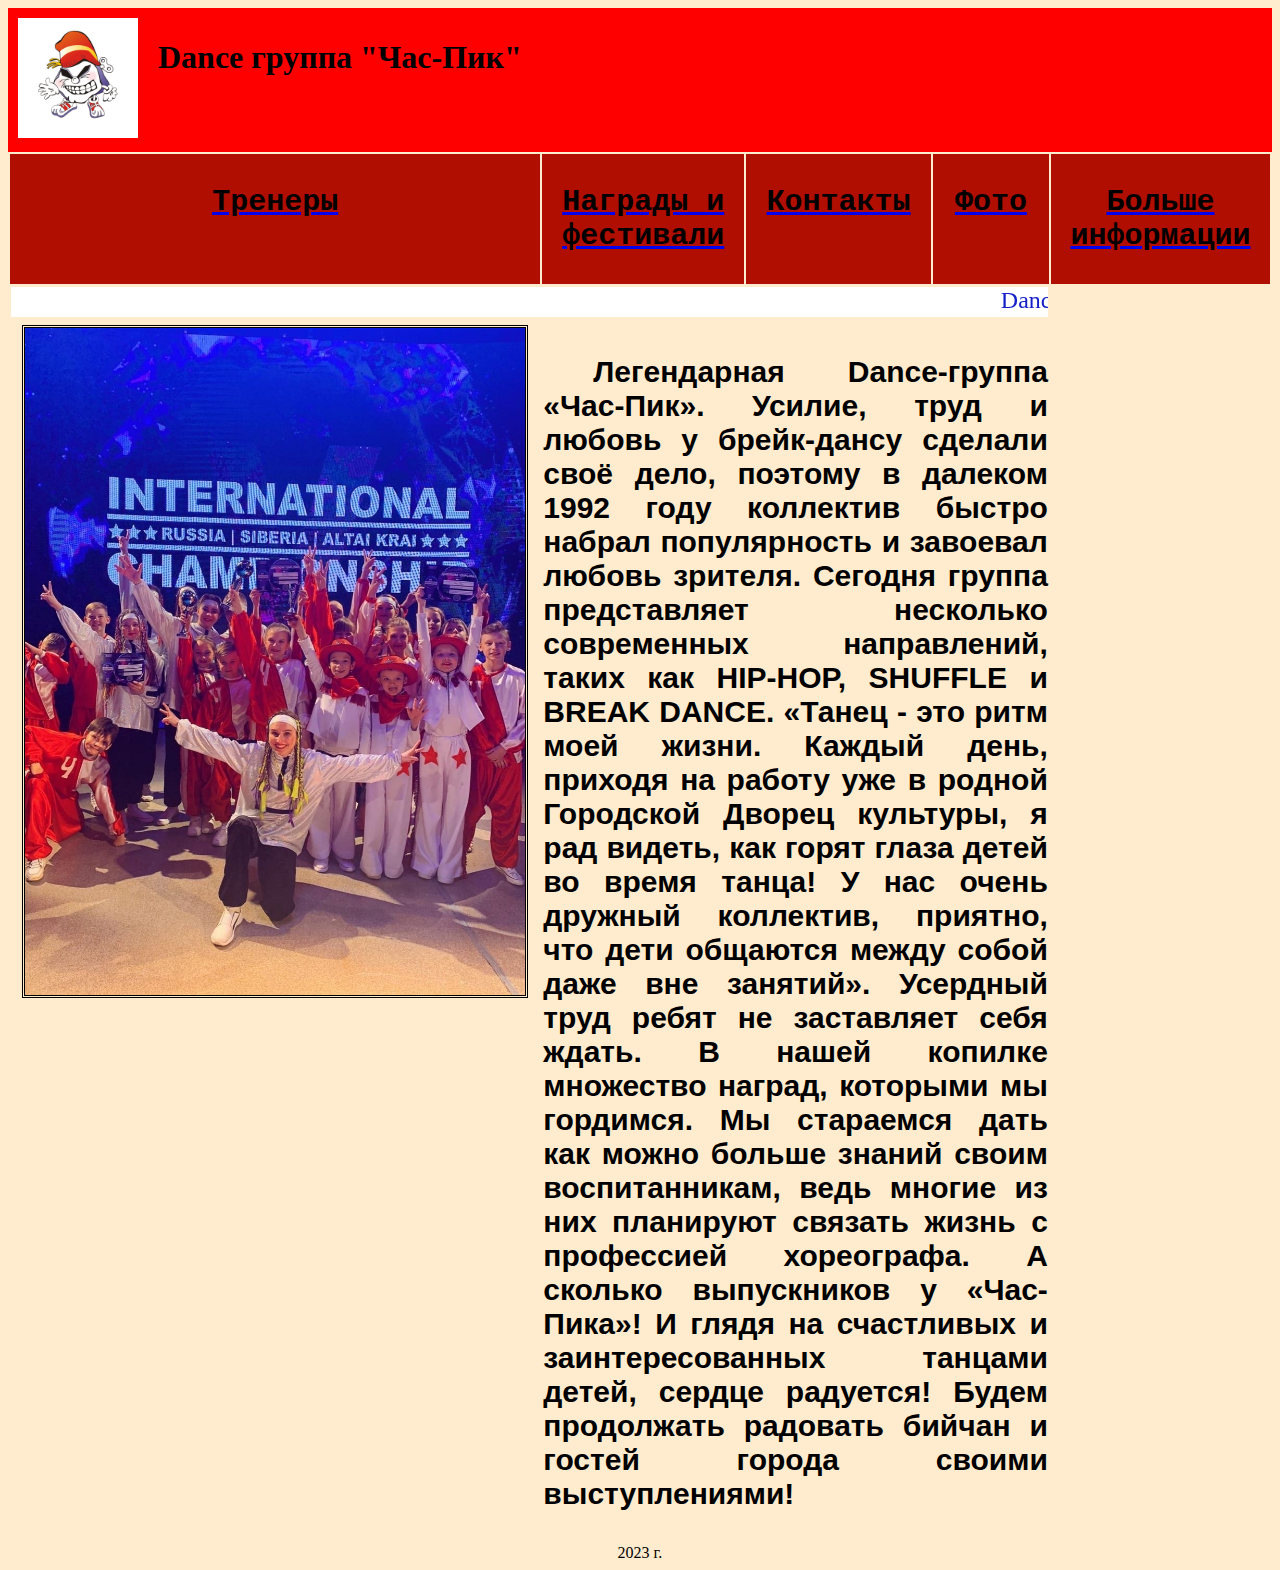
<file: index.html>
<!DOCTYPE html>

<html>

<head>
	<link rel="stylesheet" href="styles/style.css">
	<title>Dance группа "Час-Пик"</title>
</head>

<body style="background-color: blanchedalmond;">

	<table width=100% height="20" border="0" cellspacing="0" cellpadding="10" bgcolor="red">
		<td height=20 width=5%>
			<a href="pages/index.html">
				<img src="images/logo.jpg" width="120" height="120" style="border: rgb(218, 218, 218)">
			</a>
		</td>
		<td height=20 width=95%>
			<h1>Dance группа "Час-Пик"</h1>
		</td>
	</table>

	<table align="center">

		<tr bgcolor="#FFFFFF">
			<td align="center" width="1000" bgcolor="#blue">
				<a href="pages/trainers.html">
					<h3>Тренеры</h3>
				</a>
			</td>
			<td align="center" width="1000" bgcolor="#blue">
				<a href="pages/awards.html">
					<h3>Награды и фестивали</h3>
				</a>
			</td>
			<td align="center" width="1000" bgcolor="#blue">
				<a href="pages/contacts.html">
					<h3>Контакты</h3>
				</a>
			</td>
			<td align="center" width="1000" bgcolor="#blue">
				<a href="pages/photo.html">
					<h3>Фото</h3>
				</a>
			</td>
			<td align="center" width="1000" bgcolor="#blue">
				<a href="https://m.vk.com/chas_pik_biysk">
					<h3>Больше информации</h3>
				</a>
			</td>
		</tr>

		<tr>
			<td colspan="4" align="center">
				<marquee behavior="scroll" direction="left" style="color:#1521c7" bgcolor="#ffffff" height="30">
					<font size="+2">
						Dance группа "Час-Пик"!
					</font>
				</marquee>
			</td>
		</tr>

		<tr>
			<td colspan="1" width="1000" align="center"><img src="images/-SFhYrgTeKY.jpg" width="500"></td>
			<td align="center" colspan="3" width="3000">
				<font size="2" face="Arial" color="#000000">
					<p class="s"><b>
							Легендарная Dance-группа «Час-Пик». Усилие, труд и любовь у брейк-дансу сделали своё дело,
							поэтому в далеком 1992 году коллектив быстро
							набрал популярность и завоевал любовь зрителя. Сегодня группа представляет несколько
							современных направлений, таких как HIP-HOP, SHUFFLE и BREAK
							DANCE.

							«Танец - это ритм моей жизни. Каждый день, приходя на работу уже в родной Городской Дворец
							культуры,
							я рад видеть, как горят глаза детей во время танца!
							У нас очень дружный коллектив, приятно, что дети общаются между собой даже вне занятий».
							Усердный труд ребят не заставляет себя ждать. В нашей копилке множество наград, которыми мы
							гордимся.

							Мы стараемся дать как можно больше знаний своим воспитанникам, ведь многие из них планируют
							связать
							жизнь с профессией хореографа.
							А сколько выпускников у «Час-Пика»!
							И глядя на счастливых и заинтересованных танцами детей, сердце радуется!
							Будем продолжать радовать бийчан и гостей города своими выступлениями!</p>
				</font>
			</td>
		</tr>
	</table>


	<center>
		2023 г.
	</center>

</body>

</html>
</file>
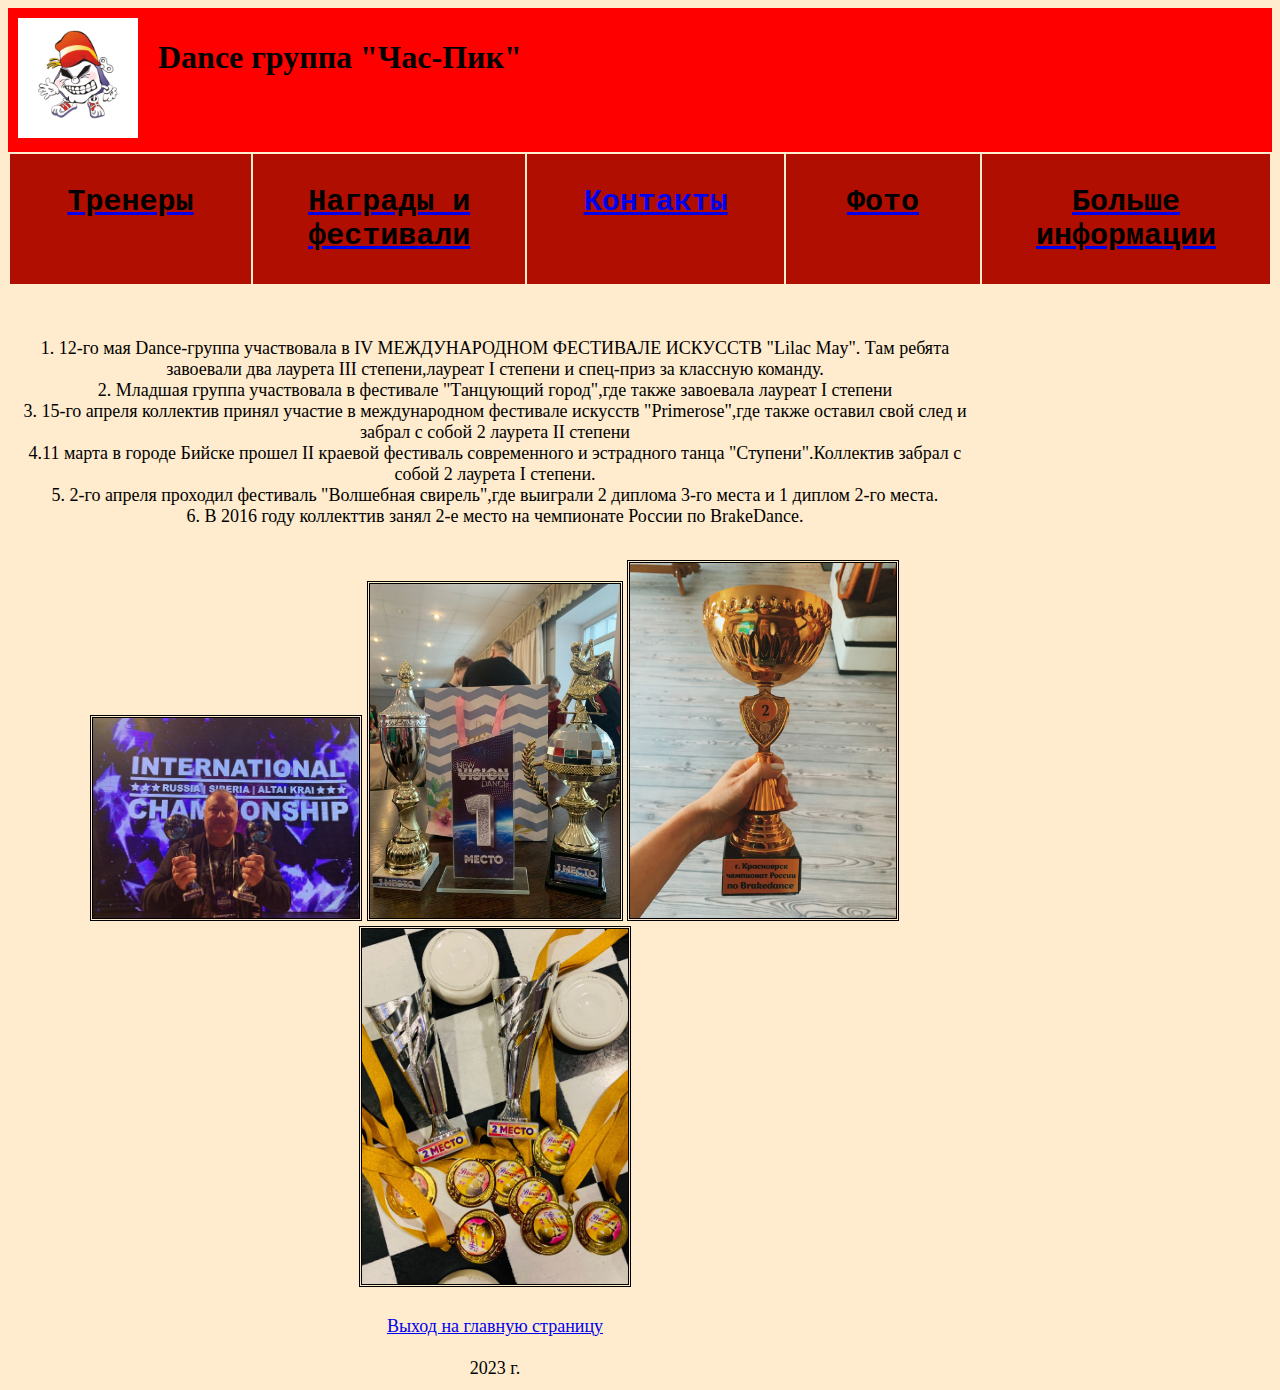
<file: pages/awards.html>
<!DOCTYPE html>

<html>

	<head>
		<link rel="stylesheet" href="../styles/style.css">
		<title>Награды</title>
	</head>

	<body style="background-color: blanchedalmond;">

		<table width=100% height="20" border="0" cellspacing="0" cellpadding="10" bgcolor="red">
			<td height=20 width=5%>
				<a href="../index.html">
					<img src="../images/logo.jpg" width="120" height="120" style="border: rgb(0, 0, 0)">
				</a>
			</td>
			<td height=20 width=95%>
				<h1>Dance группа "Час-Пик"</h4>
			</td>
		</table>

		<table align="center">


			<tr bgcolor="#FFFFFF">
				<td align="center" width="1000" bgcolor="#blue">
					<a href="trainers.html"><h3>Тренеры</h3></a>
				</td>
				<td align="center" width="1000" bgcolor="#blue">
					<a href="awards.html"><h3>Награды и фестивали</h3></a>
				</td>
				<td align="center" width="1000" bgcolor="#blue">
					<a href="contacts.html"><h3>Контакты</a>
				</td>
				<td align="center" width="1000" bgcolor="#blue">
					<a href="photo.html"><h3>Фото</h3></a>
				</td>
				<td align="center" width="1000" bgcolor="#blue">
					<a href="https://m.vk.com/chas_pik_biysk">
						<h3>Больше информации</h3>
					</a>
				</td>
			</tr>

			<tr>
				<td align="center" colspan="4">
					<font size="+1">
						<p align="justify">
						<table align="center">
							<br>1. 12-го мая Dance-группа участвовала в IV МЕЖДУНАРОДНОМ ФЕСТИВАЛЕ ИСКУССТВ "Lilac May". Там ребята завоевали два лаурета III степени,лауреат I степени и спец-приз за классную команду.
							<br>2. Младшая группа участвовала в фестивале "Танцующий город",где также завоевала лауреат I степени
							<br>3. 15-го апреля коллектив принял участие в международном фестивале искусств "Primerose",где также оставил свой след и забрал с собой 2 лаурета II степени
							<br>4.11 марта в городе Бийске прошел II краевой фестиваль современного и эстрадного танца "Cтупени".Коллектив забрал с собой 2 лаурета I степени.
							<br>5. 2-го апреля проходил фестиваль "Волшебная свирель",где выиграли 2 диплома 3-го места и 1 диплом 2-го места.
							<br>6. В 2016 году коллекттив занял 2-е место на чемпионате России по BrakeDance.
							</p>
					</font>
				</td>
			</tr>

			<tr align="center">
				<td>
					<img src="../images/эа1.jpg" width="266">
					<img src="../images/награды.jpg" width="250">
					<img src="../images/кубок.jpg" width="266">
					<img src="../images/IMG-20230415-WA0014.jpg" width="266">

				</td>
			</tr>

		</table>


		<br>
		<center>
			<a href="../index.HTML">Выход на главную страницу</a>
		</center>

		<br>
		
		<center>
			2023 г.
		</center>

	</body>

</html>
</file>
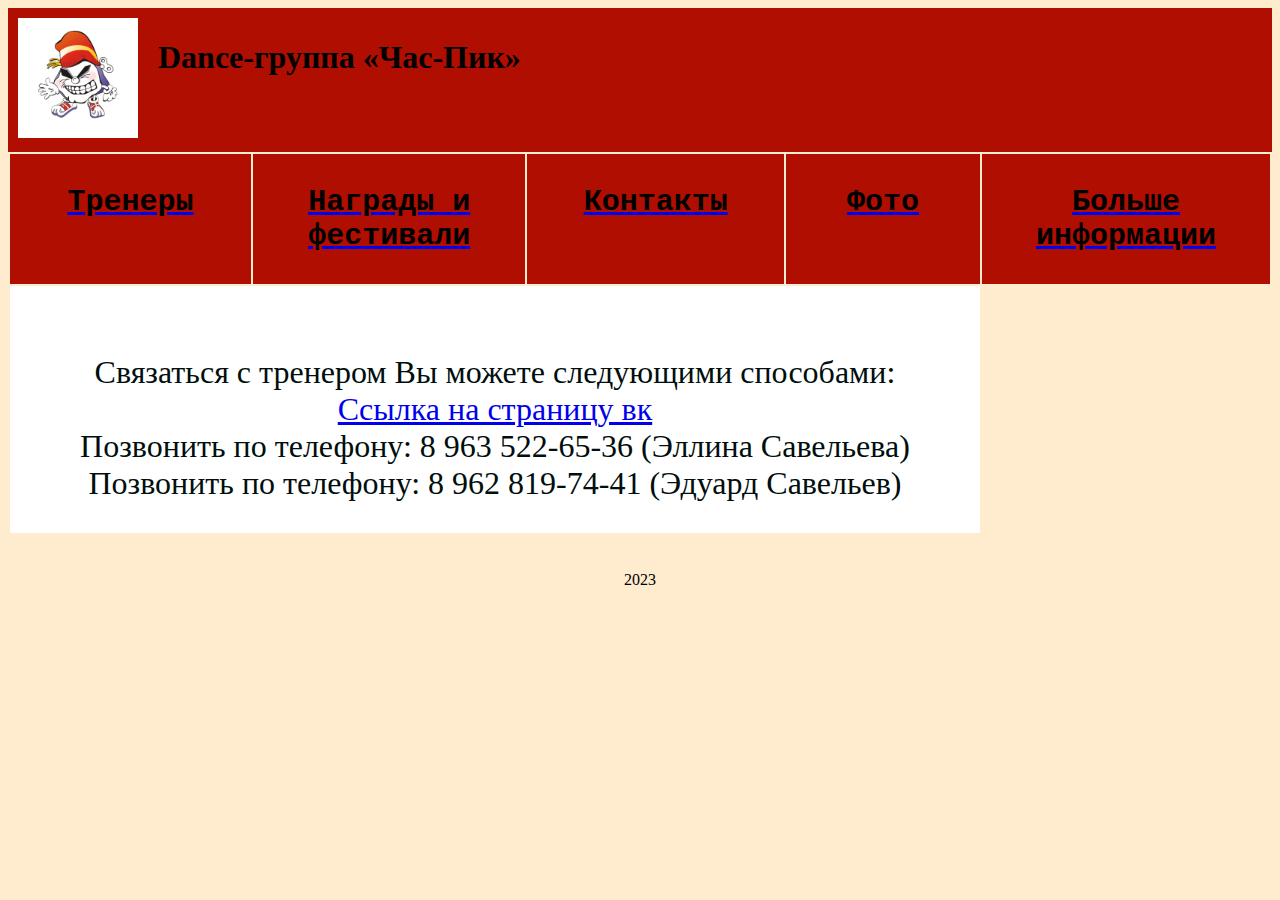
<file: pages/contacts.html>
<!DOCTYPE html>

<html>

<head>
	<link rel="stylesheet" href="../styles/style.css">
	<title>Контакты</title>
</head>

<body style="background-color: blanchedalmond;">

	<table width=100% height="20" border="0" cellspacing="0" cellpadding="10" bgcolor="#blue">
		<td height=20 width=5%>
			<a href="../index.html">
				<img src="../images/logo.jpg" width="120" height="120" style="border: midnightblue">
			</a>
		</td>
		<td height=20 width=95%>
			<h1>Dance-группа «Час-Пик»</h4>
		</td>
	</table>

	<table align="center">

		<tr>
			<td align="center" width="1000" bgcolor="#blue">
				<a href="trainers.html">
					<h3>Тренеры</h3>
				</a>
			</td>
			<td align="center" width="1000" bgcolor="#blue">
				<a href="awards.html">
					<h3>Награды и фестивали</h3>
				</a>
			</td>
			<td align="center" width="1000" bgcolor="#blue">

				<a href="contacts.html">
					<h3>Контакты</h3>
				</a>
			<td align="center" width="1000" bgcolor="#blue">
				<a href="photo.html">
					<h3>Фото</h3>
				</a>
			</td>
			<td align="center" width="1000" bgcolor="#blue">
				<a href="https://m.vk.com/chas_pik_biysk">
					<h3>Больше информации</h3>
				</a>
			</td>
		</tr>

		<tr bgcolor="#ffffff">
			<td colspan="4" align="center">
				<font size="+3" face="Gabriola" color="#red">
					<br>
					<p class="s" align="right">
						<center>
							Связаться с тренером Вы можете следующими способами:
							<br><a href="https://vk.com/chas_pik_biysk">Ccылка на страницу вк</a>
							<br>Позвонить по телефону: 8 963 522-65-36 (Эллина Савельева)
							<br>Позвонить по телефону: 8 962 819-74-41 (Эдуард Савельев)
						</center>
					</p>
				</font>
			</td>
		</tr>

	</table>

	<br>

	<br>
	<center>
		2023
	</center>

</body>

</html>
</file>
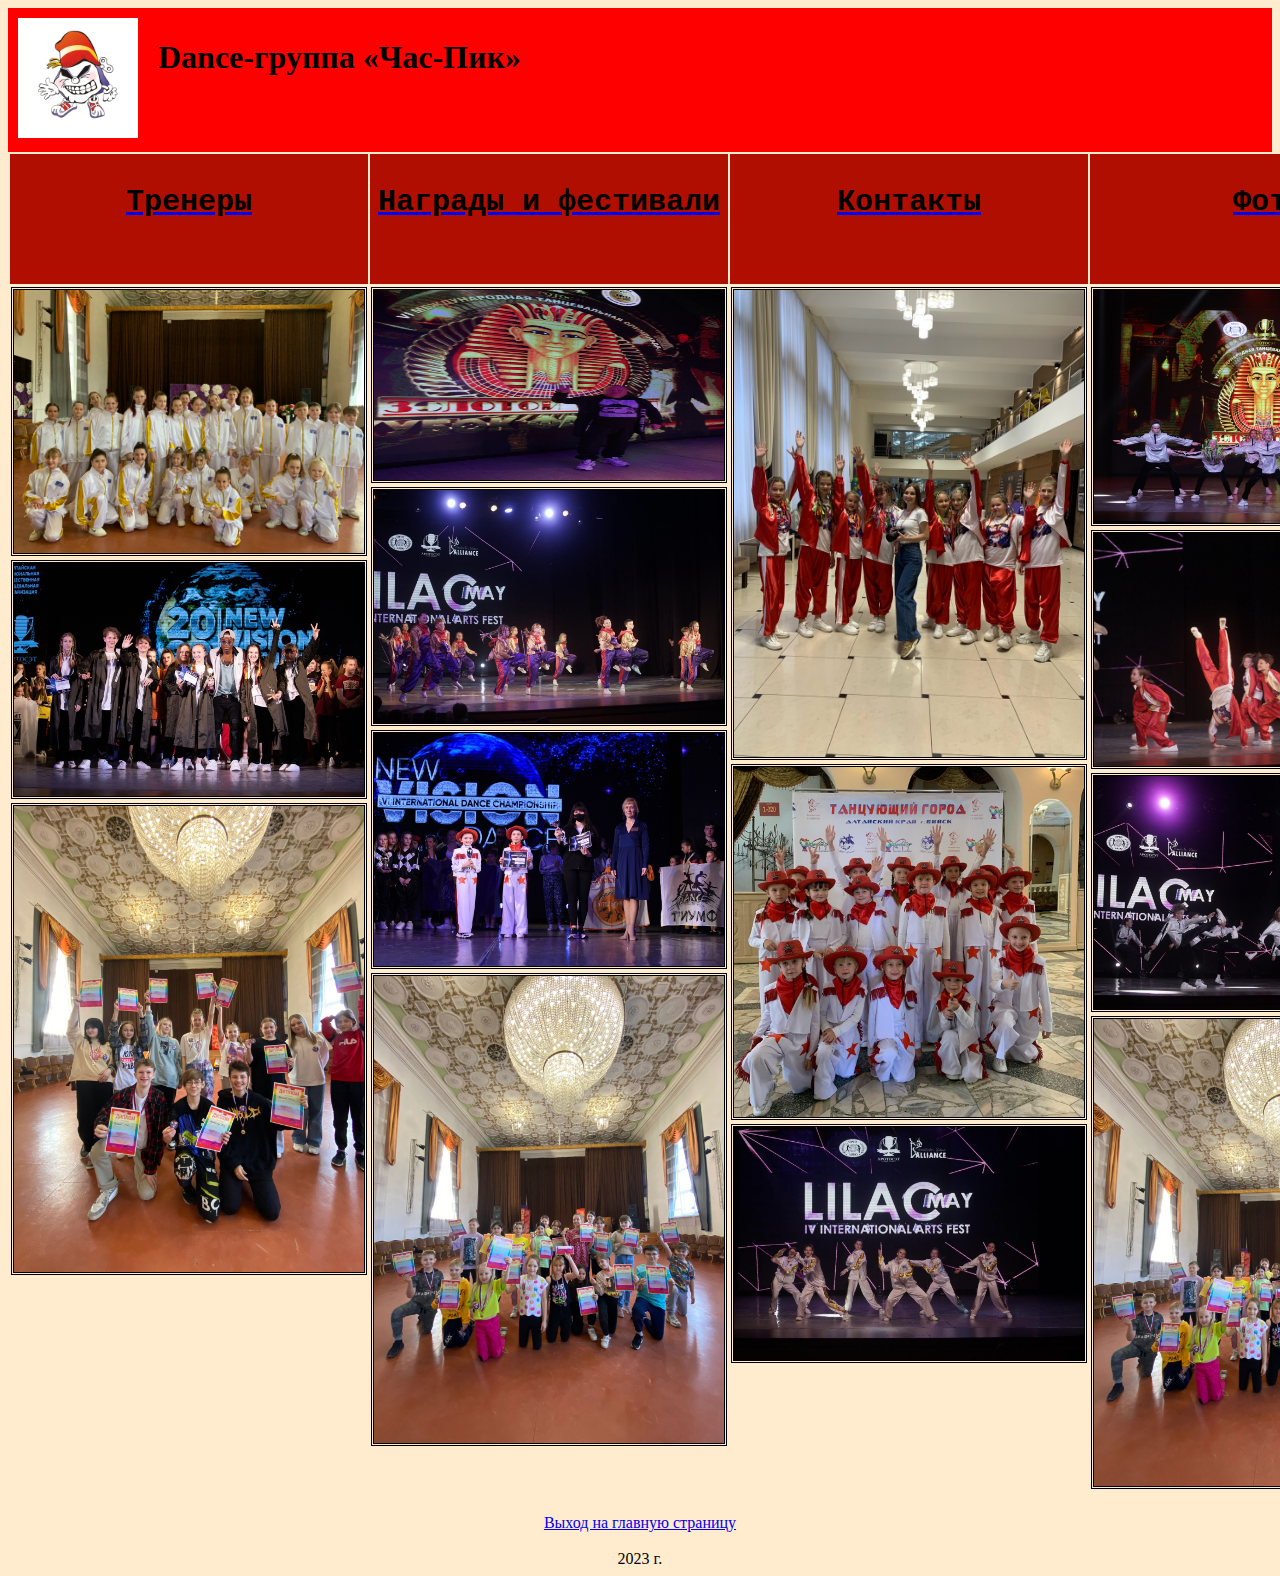
<file: pages/photo.html>
<!DOCTYPE html>

<html>

<head>
    <link rel="stylesheet" href="../styles/style.css">
    <title>Фото</title>
</head>

<body style="background-color: blanchedalmond;">

    <table width=100% height="20" border="0" cellspacing="0" cellpadding="10" bgcolor="red">
        <td height=20 width=5%>
            <a href="../index.html">
                <img src="../images/logo.jpg" width="120" height="120" style="border: midnightblue">
            </a>
        </td>
        <td height=20 width=95%>
            <h1>Dance-группа «Час-Пик»</h4>
        </td>
    </table>

    <table align="center">

        <tr bgcolor="#FFFFFF">
            <td align="center" width="1000" bgcolor="#blue">
                <a href="trainers.html">
                    <h3>Тренеры</h3>
                </a>
            </td>
            <td align="center" width="1000" bgcolor="#blue">
                <a href="awards.html">
                    <h3>Награды и фестивали</h3>
                </a>
            </td>
            <td align="center" width="1000" bgcolor="#blue">
                <a href="contacts.html">
                    <h3>Контакты</h3>
                </a>
            </td>
            <td align="center" width="1000" bgcolor="#blue">
                <a href="photo.html">
                    <h3>Фото</h3>
                </a>
            </td>
            <td align="center" width="1000" bgcolor="#blue">
				<a href="https://m.vk.com/chas_pik_biysk">
					<h3>Больше информации</h3>
				</a>
			</td>
        </tr>
        <tr align="center">
			<td><img src="../images/WHITE.jpg" width="350">
				<img src="../images/DFZIPCcZkJY.jpg" width="350">
                <img src="../images/IMG-20230129-WA0008.jpg" width="350">
			</td>

			<td align="center"><img src="../images/c4toeNy3eIc.jpg" width="350" height="190">
				<img src="../images/IMG-20230524-WA0084.jpg" width="350">
                <img src="../images/lB_DFr_Zmp4.jpg" width="350">
				<img src="../images/IMG-20230129-WA0015.jpg" width="350">
			</td>
            <td><img src="../images/u8nS8r9c0fQ.jpg" width="350">
				<img src="../images/495a9268a4905afaf0e24da755443577.jpg" width="350">
                <img src="../images/IMG-20230524-WA0086.jpg" width="350">
			</td>
            <td><img src="../images/ZMpgeLoez_o.jpg" width="350">
				<img src="../images/IMG-20230524-WA0080.jpg" width="350">
                <img src="../images/IMG-20230524-WA0093.jpg" width="350">
                <img src="../images/IMG-20230129-WA0015.jpg" width="350">
			</td>
		</tr>

    </table>

    <br>

    <center>
        <a href="../index.HTML">Выход на главную страницу</a>
    </center>

    <br>

    <center>
        2023 г.
    </center>

</body>

</html>
</file>
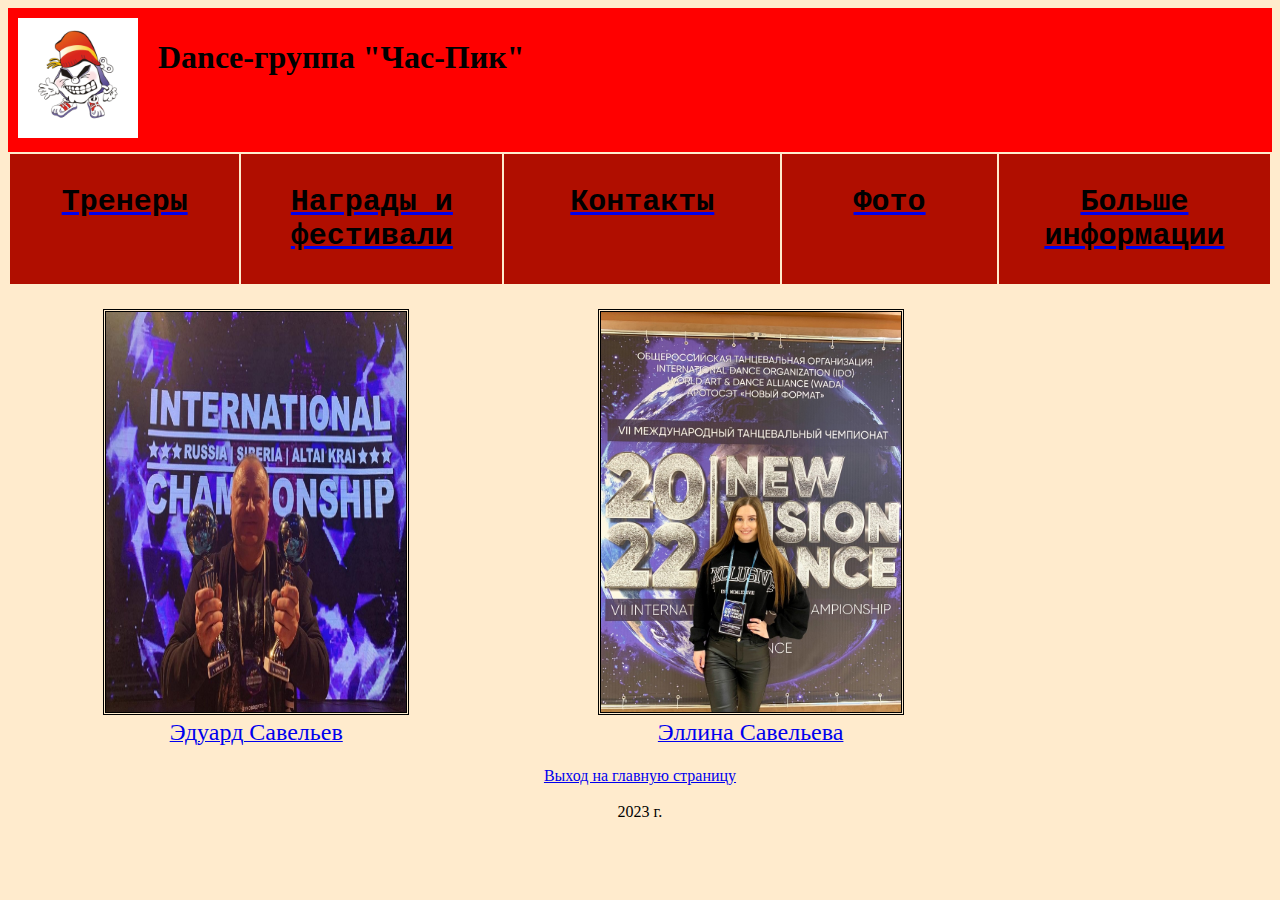
<file: pages/trainers.html>
<!DOCTYPE html>

<html>

	<head>
		<link rel="stylesheet" href="../styles/style.css">
		<title>Тренеры</title>
	</head>

	<body style="background-color: blanchedalmond;">

		<table width=100% height="20" border="0" cellspacing="0" cellpadding="10" bgcolor="red">
			<td height=20 width=5%>
				<a href="../index.html">
					<img src="../images/logo.jpg" width="120" height="120" style="border: midnightblue">
				</a>
			</td>
			<td height=20 width=95%>
				<h1>Dance-группа "Час-Пик"</h4>
			</td>
		</table>

		<table align="center">

			<tr bgcolor="#FFFFFF">
				<td align="center" width="1000" bgcolor="#blue">
					<a href="trainers.html"><h3>Тренеры</h3></a>
				</td>
				<td align="center" width="1000" bgcolor="#blue">
					<a href="awards.html"><h3>Награды и фестивали</h3></a>
				</td>
				<td align="center" width="1000" bgcolor="#blue">
					<a href="contacts.html"><h3>Контакты</h3></a>
				</td>
				<td align="center" width="1000" bgcolor="#blue">
					<a href="photo.html"><h3>Фото</h3></a>
				</td>
				<td align="center" width="1000" bgcolor="#blue">
					<a href="https://m.vk.com/chas_pik_biysk">
						<h3>Больше информации</h3>
					</a>
				</td>
			</tr>

			<tr>
				<td colspan="4" align="center">
					<a>
						<br><font size="+2"></font>
					</a>
				</td>
			</tr>

			<tr>
				<td colspan="2" align="center">
					<a href="../pages/эа.html">
						<img src="../images/эа1.jpg" border="3" width="300" height="400">
						<br><font size="+2">Эдуард Савельев</font>
					</a>
				</td>
				<td colspan="2" align="center">
					<a href="../pages/ээ.html">
						<img src="../images/э.jpg" border="3" width="300" height="400">
						<br><font size="+2">Эллина Савельева</font>
					</a>
				</td>
			</tr>

		</table>

		<br>

		<center>
			<a href="../index.html">Выход на главную страницу</a>
		</center>

		<br>

		<center>
			2023 г.
		</center>

	</body>

</html>
</file>
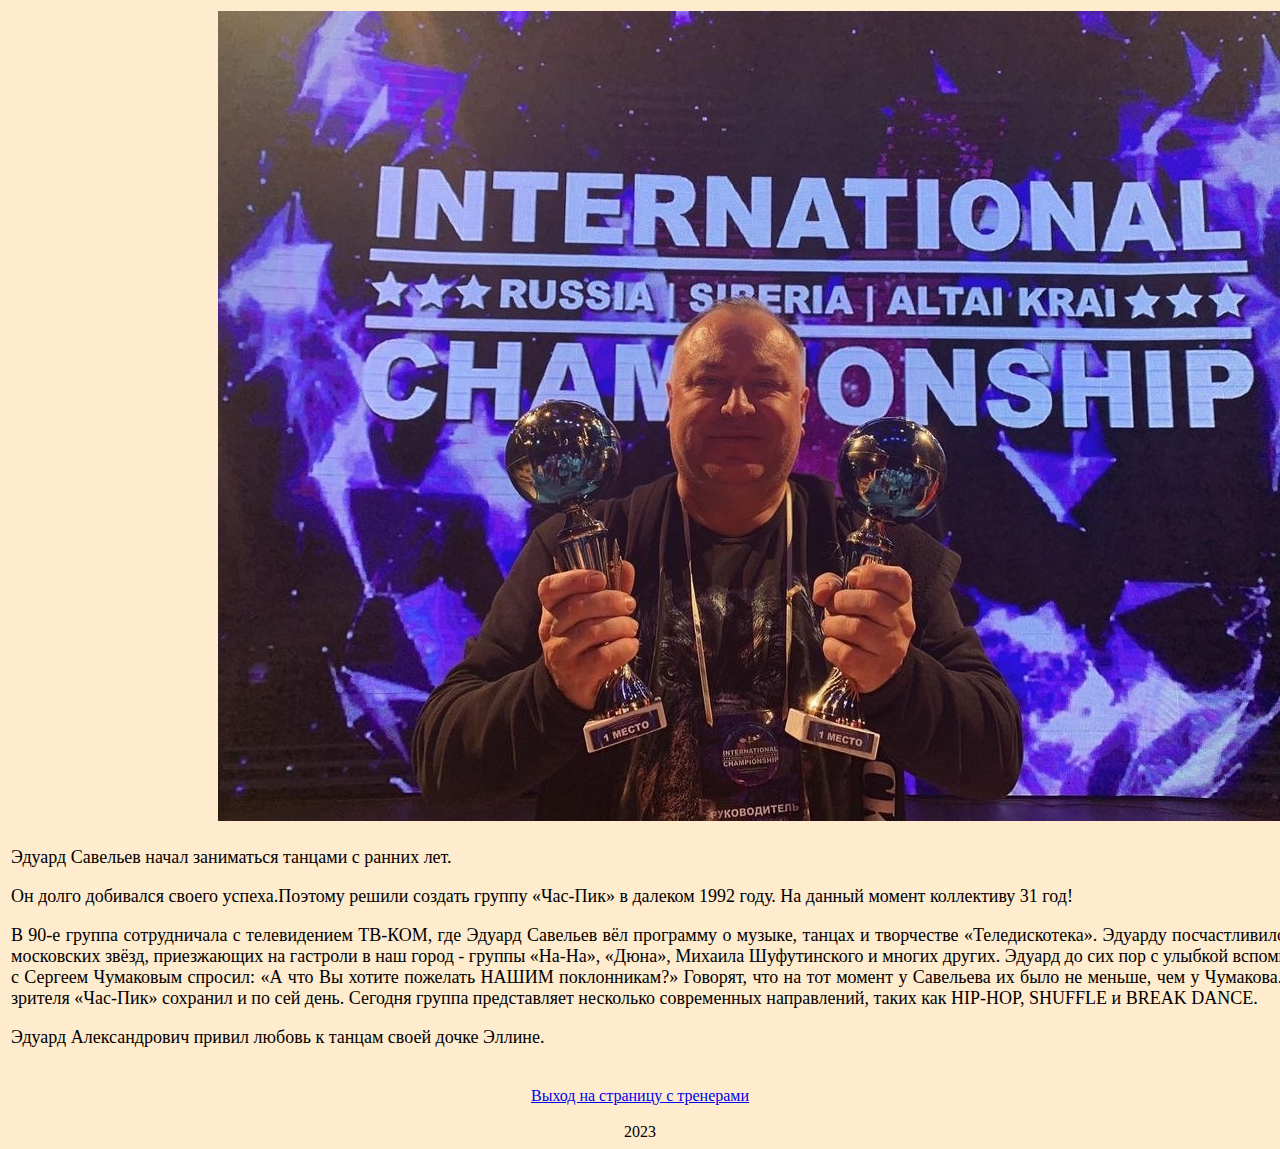
<file: pages/эа.html>
<!DOCTYPE html>

<html>

	<head>
		<title>Эдуард Савельев</title>
	</head>
	<style>
		body {
			background-color: blanchedalmond;
		}
	</style>

	<body>
		<table width="1500" align="center">
			<tr>
				<td colspan="7" align="center"><img src="../images/эа1.jpg"></td>
			</tr>
			<td align="justify">
				<font size="+1">
					<p class="s">
						Эдуард Савельев начал заниматься танцами с ранних лет. 
					</p>

					<p class="s">
						 Он долго добивался своего успеха.Поэтому решили создать группу «Час-Пик» в далеком 1992 году. На данный момент коллективу 31 год!

					<p class="s">
                        В 90-е группа сотрудничала с телевидением ТВ-КОМ, где Эдуард Савельев вёл программу о музыке, танцах и творчестве «Теледискотека». Эдуарду посчастливилось брать интервью у многих московских звёзд, приезжающих на гастроли в наш город - группы «На-На», «Дюна», Михаила Шуфутинского и многих других. Эдуард до сих пор с улыбкой вспоминает, как во время интервью с Сергеем Чумаковым спросил: «А что Вы хотите пожелать НАШИМ поклонникам?» Говорят, что на тот момент у Савельева их было не меньше, чем у Чумакова. Эту популярность и любовь зрителя «Час-Пик» сохранил и по сей день. Сегодня группа представляет несколько современных направлений, таких как HIP-HOP, SHUFFLE и BREAK DANCE.
					</p>

					<p class="s">
						Эдуард Александрович привил любовь к танцам своей дочке Эллине. 
					</p>
				</font>
			</td>
			</tr>
		</table>

		<br>
		<center><a href="trainers.html">Выход на страницу с тренерами</a></center>
		<br>

		<center>
			2023
		</center>

	</body>

</html>
</file>
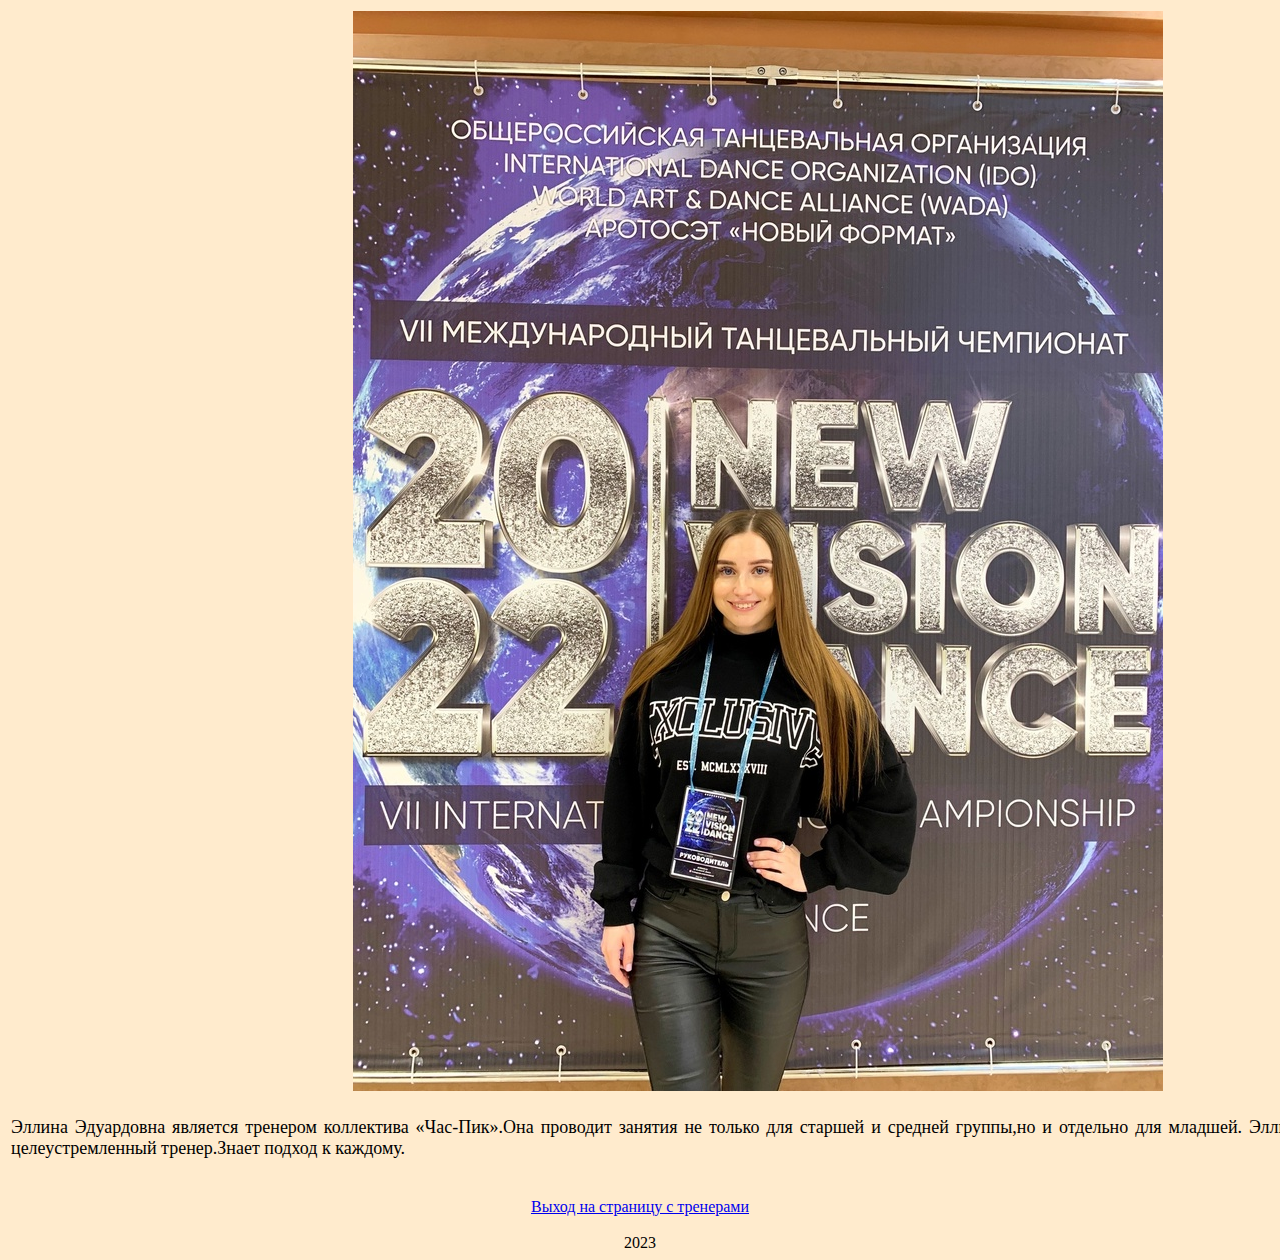
<file: pages/ээ.html>
<!DOCTYPE html>

<html>

	<head>
		<title>ЭЭ</title>
	</head>
	<style>
		body {
			background-color: blanchedalmond;
		}
	</style>

	<body>
		<table width="1500" align="center">
			<tr>
				<td colspan="7" align="center">
					<img src="../images/э.jpg">
				</td>
			</tr>
			<td align="justify">
				<font size="+1">
					<p class="s">
						Эллина Эдуардовна является тренером коллектива «Час-Пик».Она проводит занятия не только для старшей и средней группы,но и отдельно для младшей. Эллина-трудолюбивый,добрый и целеустремленный тренер.Знает подход к каждому.
					</p>
				</font>
			</td>
			</tr>
		</table>
		
		<br>

		<center>
			<a href="trainers.html">Выход на страницу с тренерами</a>
		</center>

		<br>

		<center>
		 2023
		</center>

	</body>

</html>
</file>
<file: styles/style.css>
td {
  vertical-align: top
}

p {
  text-align: justify;
  text-indent: 50px;
  font-size: 30px;
  color: rgb(0, 0, 0)
}

h2 {
  font-size: 15px;
  font-family: courier;
  color: rgb(0, 0, 0);
  text-align: right
}

h3 {
  font-size: 30px;
  font-family: courier;
  color: rgb(0, 0, 0);
  text-align: center
}

h4 {
  font-size: 30px;
  font-family: courier;
  color: rgb(0, 0, 0);
  text-align: left
}

img {
  border: black;
  border-style: double
}

body {
  background-color: blanchedalmond;
}
</file>
